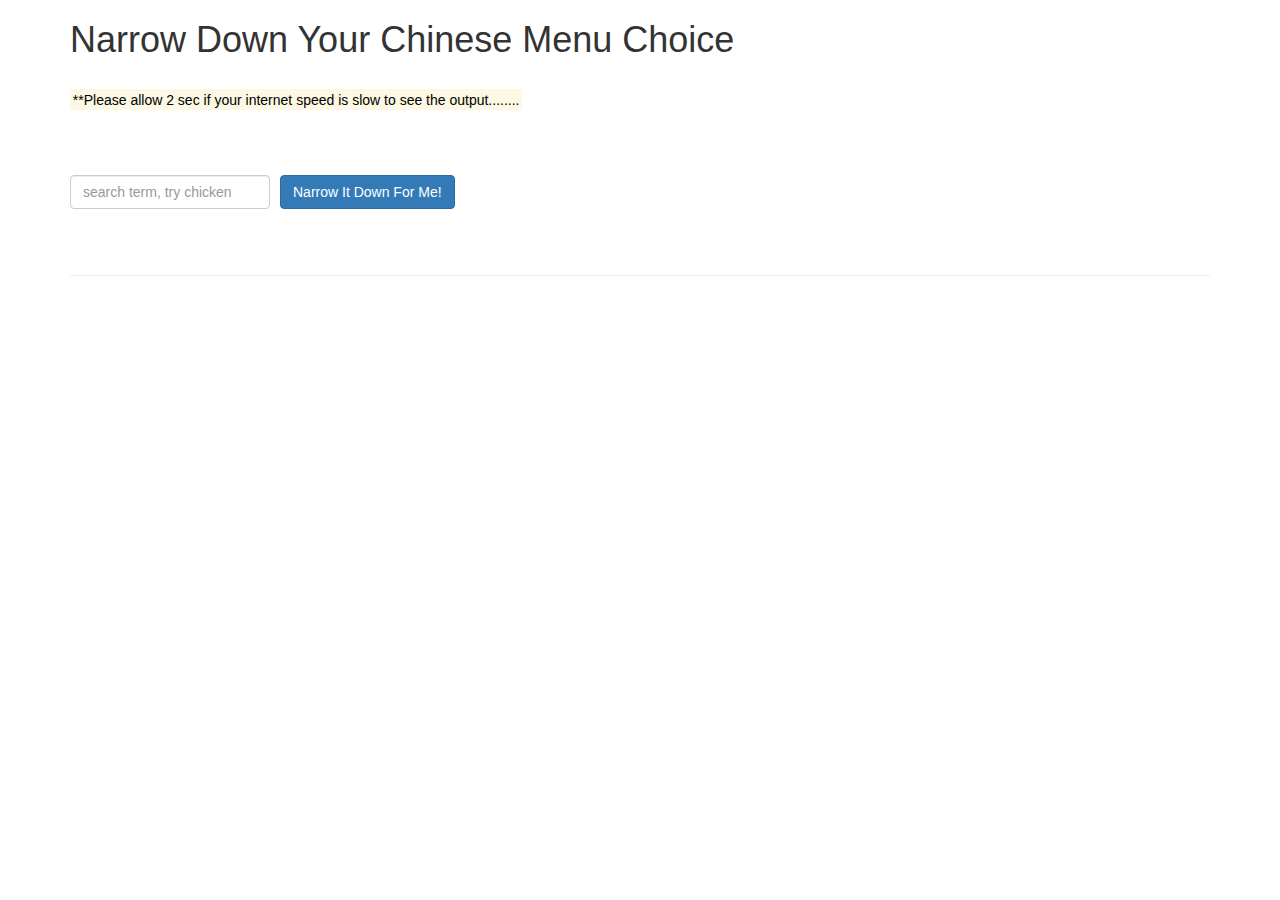
<file: index.html>
<!doctype html>
<html lang="en" ng-app="NarrowItDownApp">

<head>
	<title>Narrow Down Your Menu Choice</title>
	<meta name="viewport" content="width=device-width, initial-scale=1">
	<link rel="stylesheet" href="styles/bootstrap.min.css">
	<link rel="stylesheet" href="styles/styles.css">
</head>

<body ng-controller="NarrowItDownController as narrow">
	<div class="container">
		<h1>Narrow Down Your Chinese Menu Choice</h1>

		<p>
			<mark>**Please allow 2 sec if your internet speed is slow to see the output........</mark>
		</p>
		<br></br>

		<div>
			<div class="form-group">
				<input type="text" placeholder="search term, try chicken" class="form-control" ng-model="narrow.searchTerm">
			</div>
			<div class="form-group narrow-button">
				<button class="btn btn-primary" ng-click="narrow.getItems();">Narrow It Down For Me!</button>
			</div>
		</div>
		<br></br>
		<br></br>
		<hr>

		<!-- Bonus loader (see Bonus section of the assignment) -->
		<items-loader-indicator></items-loader-indicator>

		<!-- found-items should be implemented as a component -->
		<found-items found-item="narrow.found" on-remove="narrow.removeItem(index);"></found-items>
		<div class="error" ng-if='(narrow.found.length === 0 && narrow.processed == 1)'> Nothing Found! </div>
	</div>
	<script src="angular.min.js"></script>
	<script src="app.js"></script>
</body>

</html>
</file>
<file: styles/styles.css>
h1 {
	margin-bottom: 30px;
}
input[type="text"] {
	width: 200px;
	float: left;
}
.narrow-button {
	float: left;
	margin-left: 10px;
}
.loader {
	display: none;
	margin-left: 5px;
	font-size: 10px;
	float: left;
	border-top: 1.1em solid rgba(147, 147, 147, 0.2);
	border-right: 1.1em solid rgba(147, 147, 147, 0.2);
	border-bottom: 1.1em solid rgba(147, 147, 147, 0.2);
	border-left: 1.1em solid #676767;
	-webkit-transform: translateZ(0);
	-ms-transform: translateZ(0);
	transform: translateZ(0);
	-webkit-animation: load8 1.1s infinite linear;
	animation: load8 1.1s infinite linear;
}
.loader,
.loader:after {
	border-radius: 50%;
	width: 3em;
	height: 3em;
}
@-webkit-keyframes load8 {
	0% {
		-webkit-transform: rotate(0deg);
		transform: rotate(0deg);
	}
	100% {
		-webkit-transform: rotate(360deg);
		transform: rotate(360deg);
	}
}
@keyframes load8 {
	0% {
		-webkit-transform: rotate(0deg);
		transform: rotate(0deg);
	}
	100% {
		-webkit-transform: rotate(360deg);
		transform: rotate(360deg);
	}
}
.background {
	background-color: yellow;
}
</file>
